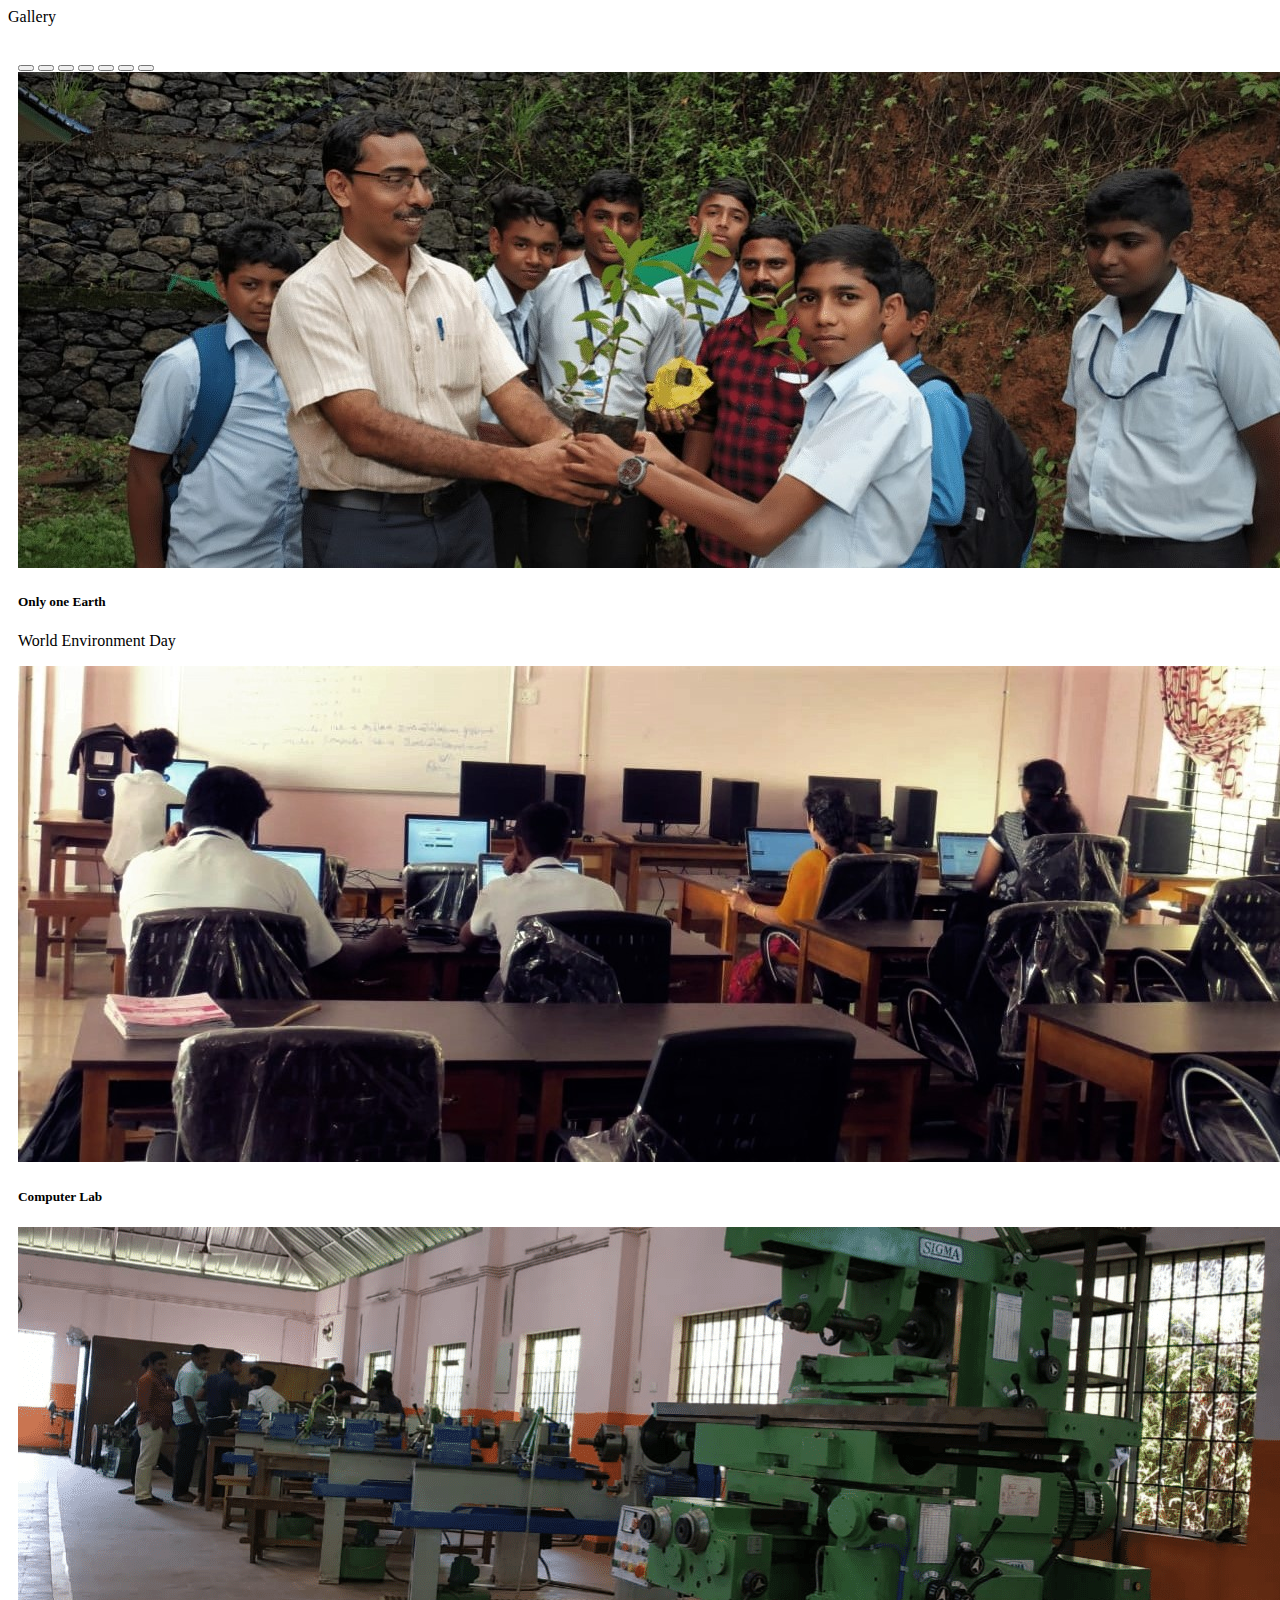
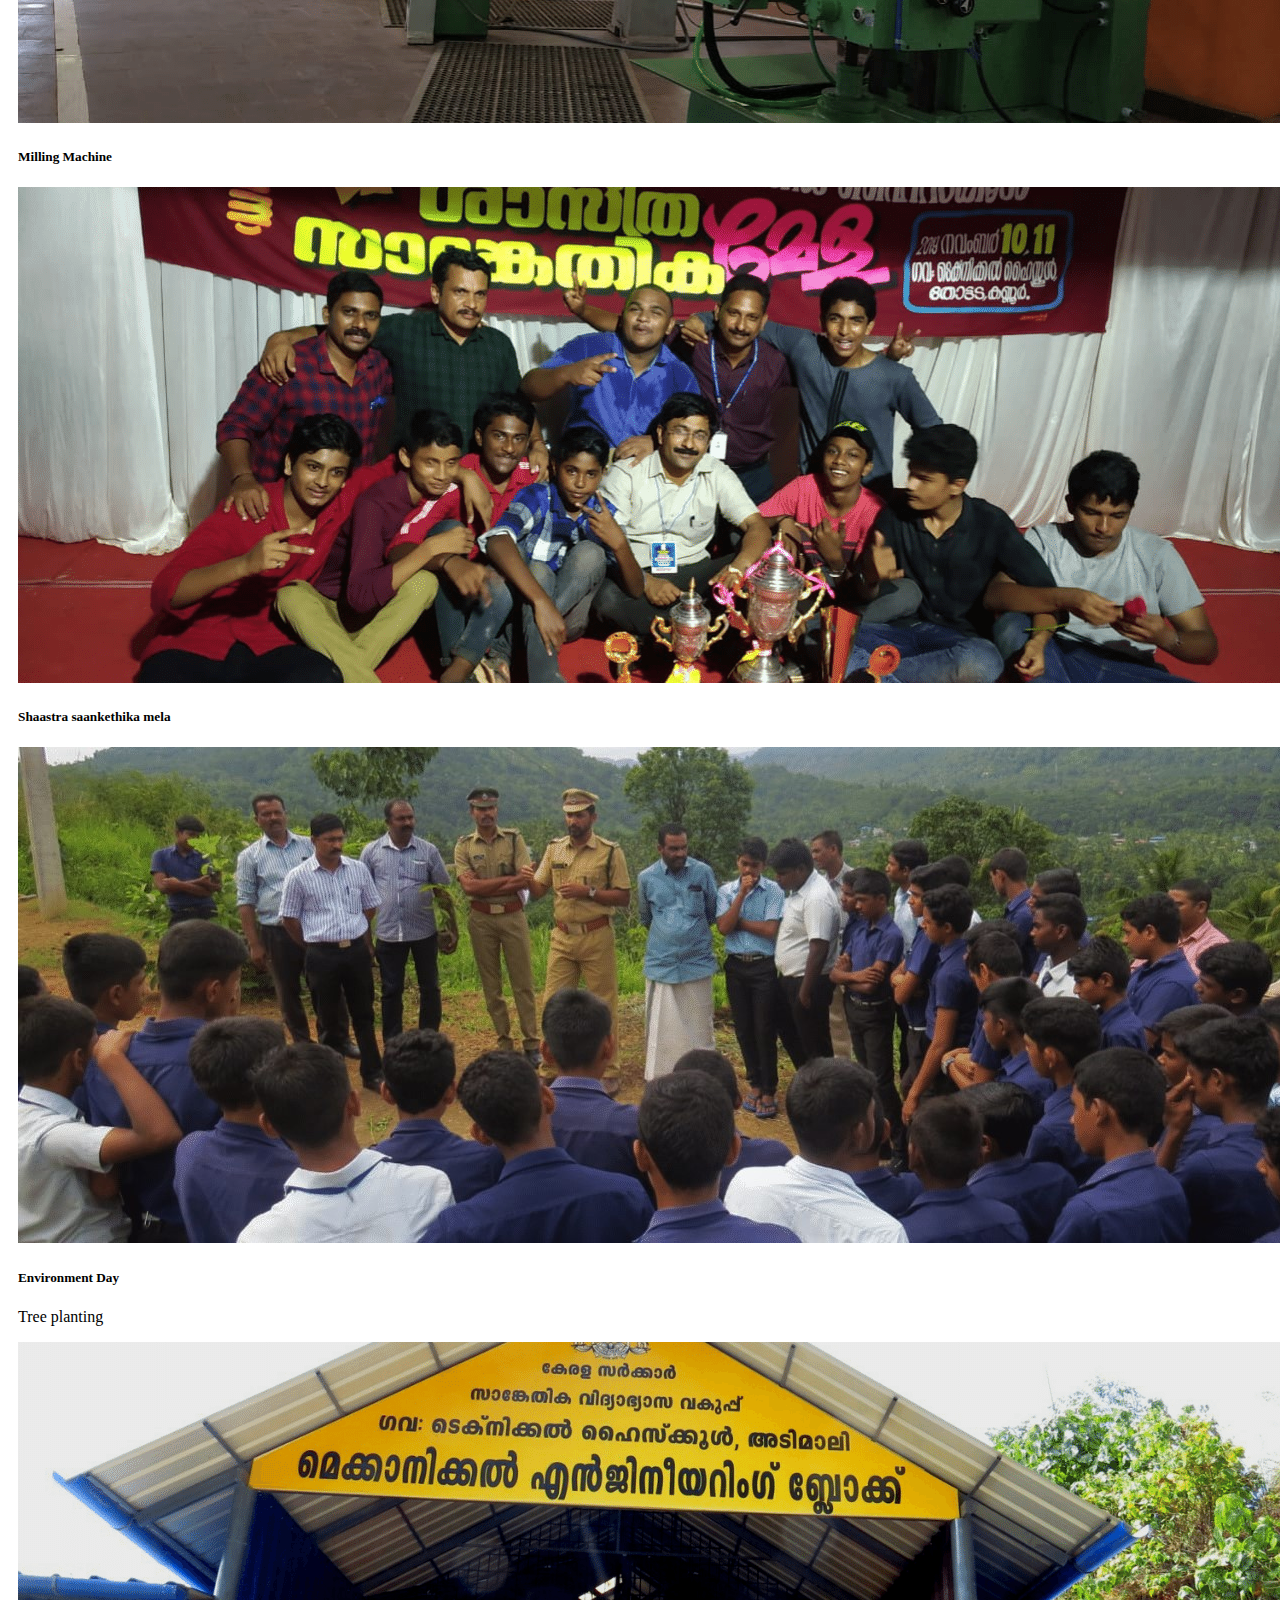
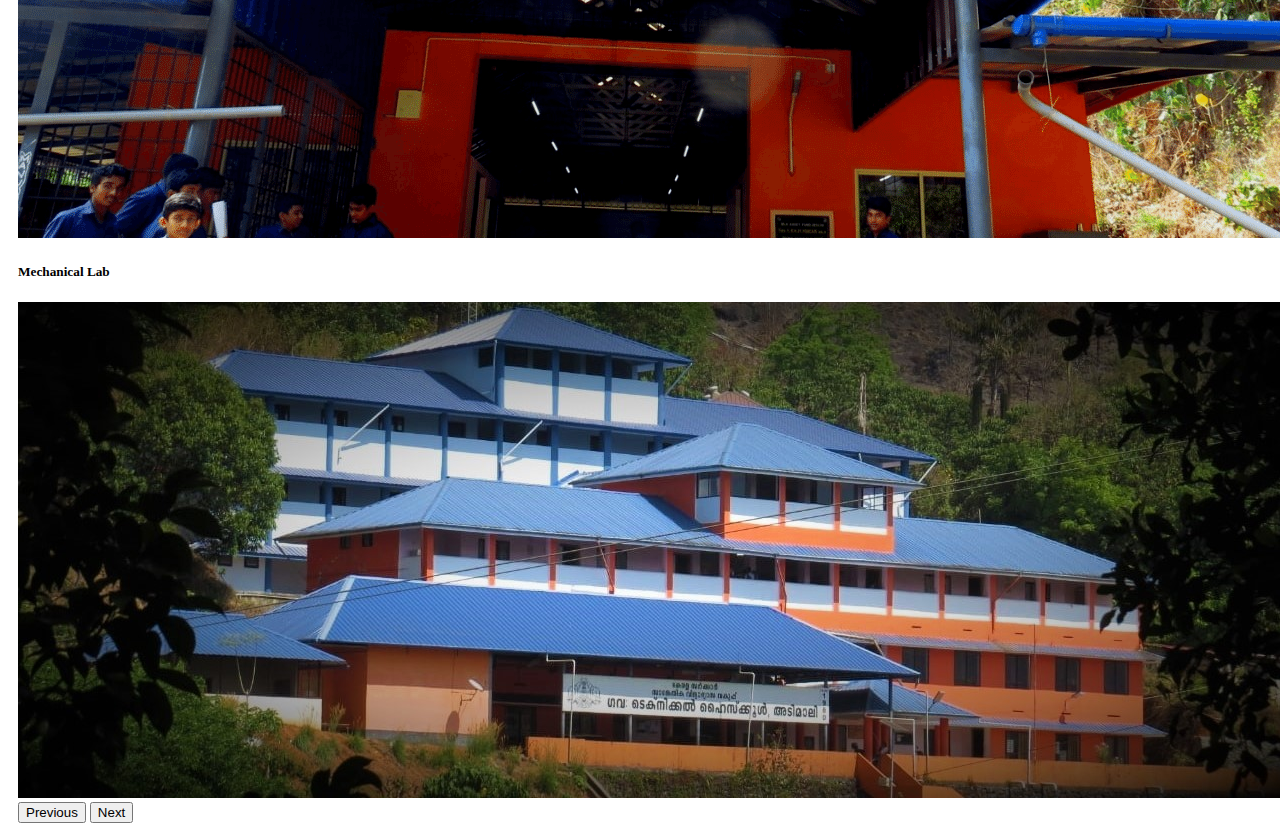
<file: gallery.html>
<!doctype html>
<html lang="en">
  <head>
    <title>Title</title>
    <!-- Required meta tags -->
    <meta charset="utf-8">
    <meta name="viewport" content="width=device-width, initial-scale=1, shrink-to-fit=no">

    <!-- Bootstrap CSS v5.0.2 -->
    <link rel="stylesheet" href="https://cdn.jsdelivr.net/npm/bootstrap@5.0.2/dist/css/bootstrap.min.css"  integrity="sha384-EVSTQN3/azprG1Anm3QDgpJLIm9Nao0Yz1ztcQTwFspd3yD65VohhpuuCOmLASjC" crossorigin="anonymous">

  </head>
  <body>
         <!-- gallery starts -->
         <div class="display-5 text-center" >
            Gallery
          </div>
          <br>
          <div style="margin: 10px;" id="carouselExampleDark" class="carousel carousel-slide " data-bs-ride="carousel">
            <div class="carousel-indicators">
              <button type="button" data-bs-target="#carouselExampleDark" data-bs-slide-to="0" class="active" aria-current="true" aria-label="Slide 1"></button>
              <button type="button" data-bs-target="#carouselExampleDark" data-bs-slide-to="1" aria-label="Slide 2"></button>
              <button type="button" data-bs-target="#carouselExampleDark" data-bs-slide-to="2" aria-label="Slide 3"></button>
              <button type="button" data-bs-target="#carouselExampleDark" data-bs-slide-to="3" aria-label="Slide 4"></button>
              <button type="button" data-bs-target="#carouselExampleDark" data-bs-slide-to="4" aria-label="Slide 5"></button>
              <button type="button" data-bs-target="#carouselExampleDark" data-bs-slide-to="5" aria-label="Slide 6"></button>
              <button type="button" data-bs-target="#carouselExampleDark" data-bs-slide-to="6" aria-label="Slide 7"></button>
             

              <!-- <button type="button" data-bs-target="#carouselExampleDark" data-bs-slide-to="3" aria-label="Slide 4"></button> -->

            </div>
            <div class="carousel-inner ">
              <div class="carousel-item active" data-bs-interval="2000">
                <img src="/images/banner/img8.jpg" class="d-block w-100 " alt="...">
                <div class="carousel-caption d-none d-md-block">
                  <h5>Only one Earth</h5>
                  <p>World Environment Day</p>
                </div>
              </div>
              <div class="carousel-item" data-bs-interval="2000">
                <img src="images/banner/img2.jpeg" class="d-block w-100" alt="...">
                <div class="carousel-caption d-none d-md-block">
                  <h5>Computer Lab</h5>
                  <!-- <p>Some representative placeholder content for the second slide.</p> -->
                </div>
              </div>
              <div class="carousel-item">
                <img src="/images/banner/img6.png" class="d-block w-100" alt="...">
                <div class="carousel-caption d-none d-md-block">
                  <h5>Milling Machine</h5>
                  <!-- <p>Some representative placeholder content for the third slide.</p> -->
                </div>
              </div>
              <div class="carousel-item">
                <img src="/images/banner/img3.png" class="d-block w-100" alt="...">
                <div class="carousel-caption d-none d-md-block">
                  <h5>Shaastra saankethika mela</h5>
                  <!-- <p>Some representative placeholder content for the third slide.</p> -->
                </div>
              </div>
              <div class="carousel-item">
                <img src="/images/banner/img4.jpg" class="d-block w-100" alt="...">
                <div class="carousel-caption d-none d-md-block">
                  <h5>Environment Day</h5>
                  <p>Tree planting</p>
                </div>
              </div>
              <!-- thaazheku ponam -->
              <div class="carousel-item">
                <img src="/images/banner/img7.png" class="d-block w-100" alt="...">
                <div class="carousel-caption d-none d-md-block">
                  <h5>Mechanical Lab</h5>
                  <!-- <p>Some representative placeholder content for the third slide.</p> -->
                </div>
              </div>
              <!-- thaazhekku idu -->
              <div class="carousel-item">
                <img src="/images/banner/img1.jpeg" class="d-block w-100" alt="...">
                <div class="carousel-caption d-none d-md-block">
                  <!-- <p>Some representative placeholder content for the third slide.</p> -->
                </div>
              </div>
              
            </div>
            <button class="carousel-control-prev" type="button" data-bs-target="#carouselExampleDark" data-bs-slide="prev">
              <span  class="carousel-control-prev-icon" aria-hidden="true"></span>
              <span class="visually-hidden">Previous</span>
            </button>
            <button class="carousel-control-next" type="button" data-bs-target="#carouselExampleDark" data-bs-slide="next">
              <span class="carousel-control-next-icon" aria-hidden="true"></span>
              <span class="visually-hidden">Next</span>
            </button>
          </div>
          <!-- gallery ends -->
    <!-- Bootstrap JavaScript Libraries -->
    <script src="https://cdn.jsdelivr.net/npm/@popperjs/core@2.9.2/dist/umd/popper.min.js" integrity="sha384-IQsoLXl5PILFhosVNubq5LC7Qb9DXgDA9i+tQ8Zj3iwWAwPtgFTxbJ8NT4GN1R8p" crossorigin="anonymous"></script>
    <script src="https://cdn.jsdelivr.net/npm/bootstrap@5.0.2/dist/js/bootstrap.min.js" integrity="sha384-cVKIPhGWiC2Al4u+LWgxfKTRIcfu0JTxR+EQDz/bgldoEyl4H0zUF0QKbrJ0EcQF" crossorigin="anonymous"></script>
  </body>
</html>
</file>
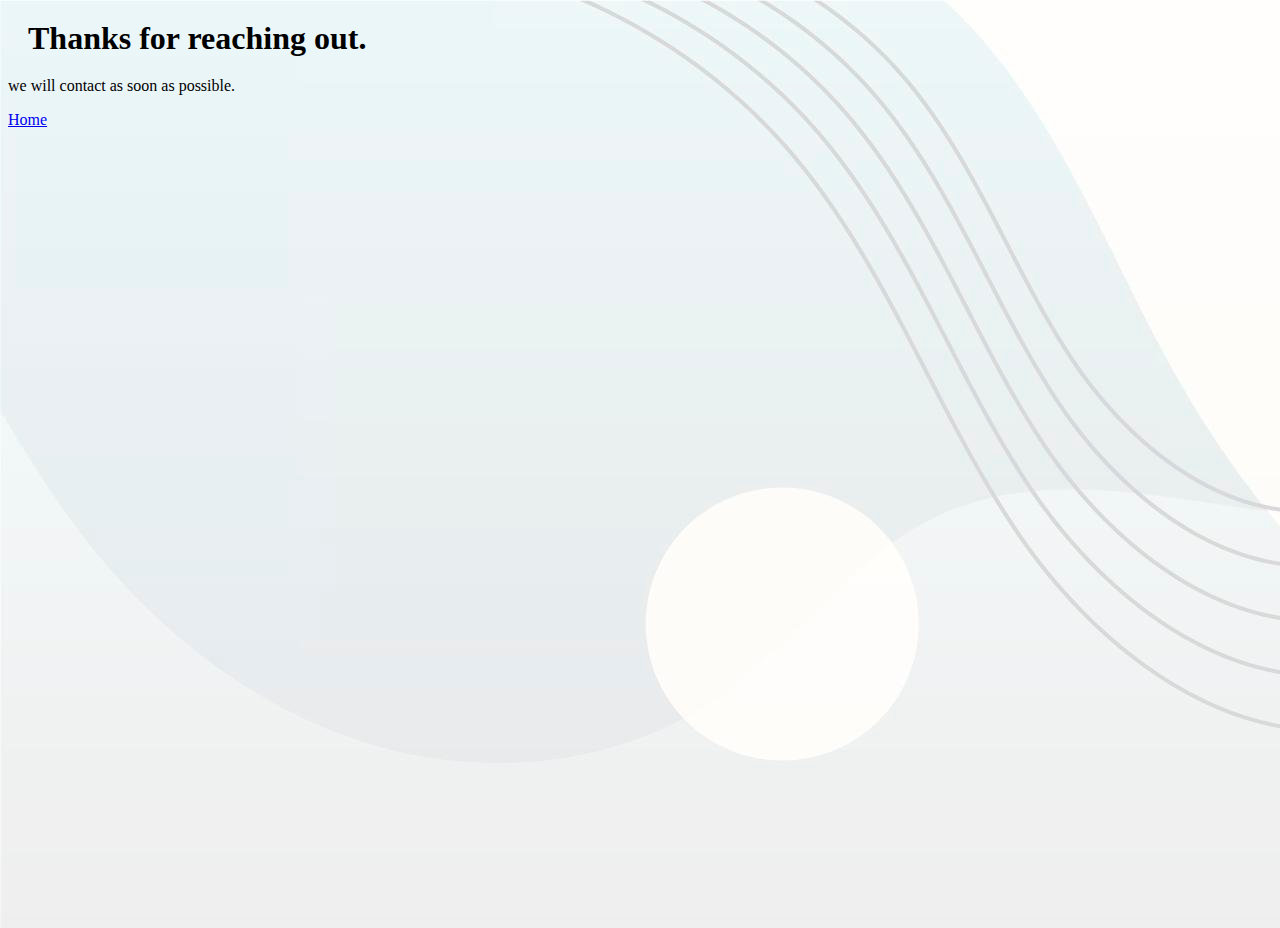
<file: thankyou.html>
<!doctype html>
<html lang="en">
  <head>
    <title>Page not found</title>
    <!-- Required meta tags -->
    <meta charset="utf-8">
    <meta name="viewport" content="width=device-width, initial-scale=1, shrink-to-fit=no">
    <link rel="stylesheet">

    <!-- Bootstrap CSS v5.0.2 -->
    <link rel="stylesheet" href="https://cdn.jsdelivr.net/npm/bootstrap@5.0.2/dist/css/bootstrap.min.css"  integrity="sha384-EVSTQN3/azprG1Anm3QDgpJLIm9Nao0Yz1ztcQTwFspd3yD65VohhpuuCOmLASjC" crossorigin="anonymous">

  </head>
  <body>
       <!-- navigation bar starts -->
       
      
      <!-- navigation bar ends -->
      <div class="container-fluid">
        <div class="row  justify-content-center align-content-center align-items-center text-center" style="height: 100vh;">
          <div class="col-12 ">
            <h1 style="margin: 20px;" class="display-6">Thanks for reaching out.</h1>
            <p>we will contact as soon as possible.</p>
            <a href="index.html" class="btn btn-outline-dark btn-lg"><i class="fa fa-home" aria-hidden="true"></i>Home</a>
            <br>
          </div>
        </div>
      </div>
      <style>
        body{
          background-image: url('/images/background1.jpg');
        }
      </style>
      
    <!-- Bootstrap JavaScript Libraries -->
    <script src="https://cdn.jsdelivr.net/npm/@popperjs/core@2.9.2/dist/umd/popper.min.js" integrity="sha384-IQsoLXl5PILFhosVNubq5LC7Qb9DXgDA9i+tQ8Zj3iwWAwPtgFTxbJ8NT4GN1R8p" crossorigin="anonymous"></script>
    <script src="https://cdn.jsdelivr.net/npm/bootstrap@5.0.2/dist/js/bootstrap.min.js" integrity="sha384-cVKIPhGWiC2Al4u+LWgxfKTRIcfu0JTxR+EQDz/bgldoEyl4H0zUF0QKbrJ0EcQF" crossorigin="anonymous"></script>
  </body>
</html>
</file>
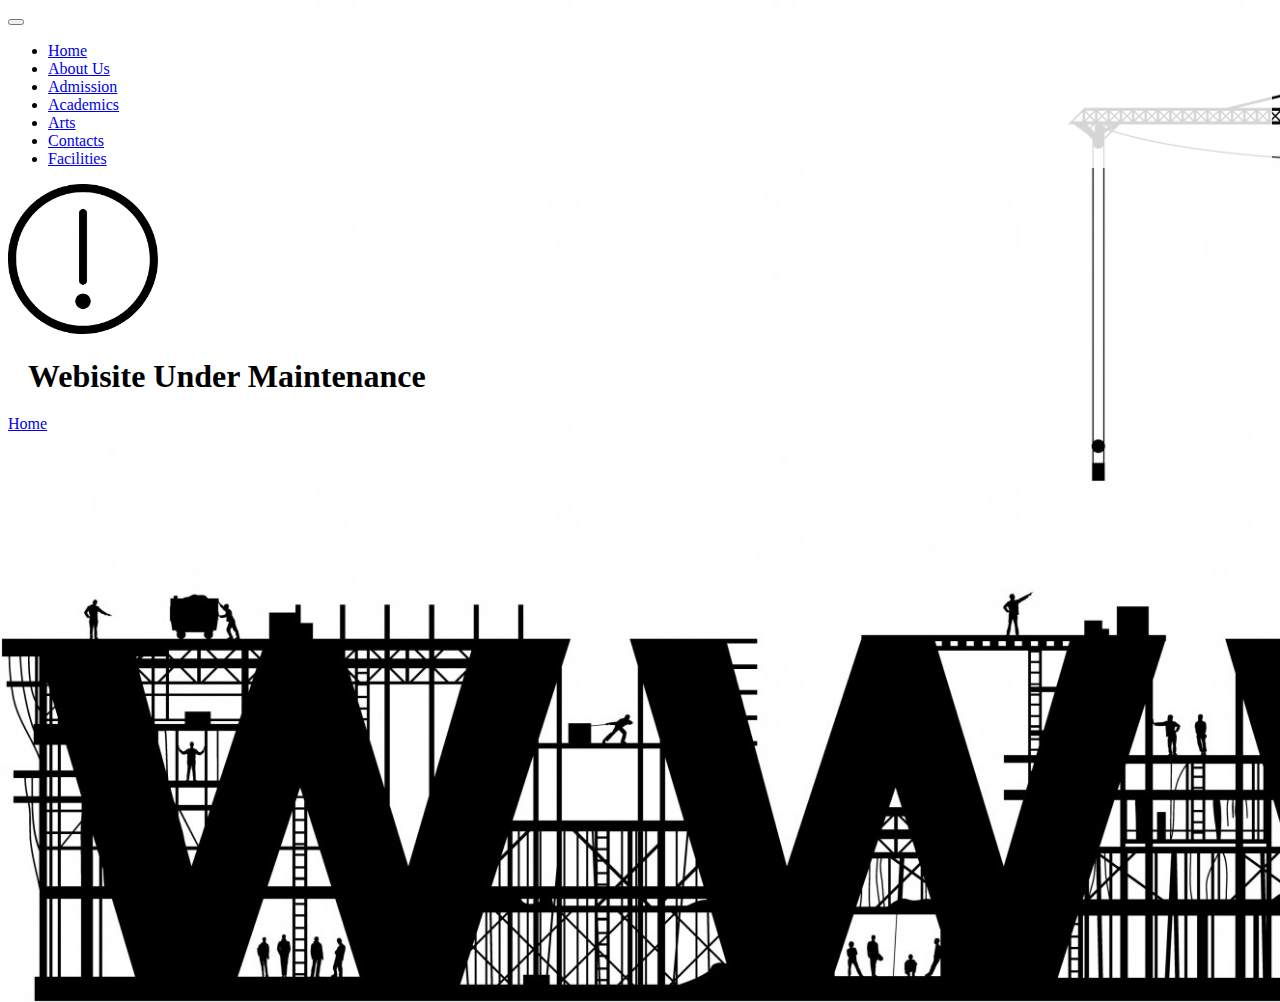
<file: underconstruction.html>
<!doctype html>
<html lang="en">
  <head>
    <title>coming soon</title>
    <!-- Required meta tags -->
    <meta charset="utf-8">
    <meta name="viewport" content="width=device-width, initial-scale=1, shrink-to-fit=no">
    <!-- <link rel="stylesheet" href="index.css"> -->

    <!-- Bootstrap CSS v5.0.2 -->
    <link rel="stylesheet" href="https://cdn.jsdelivr.net/npm/bootstrap@5.0.2/dist/css/bootstrap.min.css"  integrity="sha384-EVSTQN3/azprG1Anm3QDgpJLIm9Nao0Yz1ztcQTwFspd3yD65VohhpuuCOmLASjC" crossorigin="anonymous">

  </head>
  <body>
       <!-- navigation bar starts -->
       <nav class="navbar navbar-expand-lg navbar-light" style="background-color:rgba(255, 255, 255, 0.836);">
        <div class="container-fluid">
          <a class="navbar-brand" href="#">
            <!-- <img src="/images/logo.png" alt="" width="60" height="60" class="d-inline-block align-text-top"> -->
        </a>
          <button class="navbar-toggler" type="button" data-bs-toggle="collapse" data-bs-target="#navbarSupportedContent" aria-controls="navbarSupportedContent" aria-expanded="false" aria-label="Toggle navigation">
            <span class="navbar-toggler-icon"></span>
          </button>
          <div class="collapse navbar-collapse" id="navbarSupportedContent">
            <ul class="navbar-nav ms-auto mb-2 mb-lg-0">
              <li class="nav-item">
                <a class="nav-link" href="index.html"> Home </a>
              </li>
              <li class="nav-item">
                <a class="nav-link" href="#about">About Us</a>
              </li>
              <li class="nav-item">
                <a class="nav-link" href="#">Admission</a>
              </li>
              <li class="nav-item">
                <a class="nav-link" href="#">Academics</a>
              </li>
              <li class="nav-item">
                <a class="nav-link" href="#">Arts</a>
              </li>
              <li class="nav-item">
                <a class="nav-link" href="#">Contacts</a>
              </li>
              <li class="nav-item">
                <a class="nav-link" href="#facilities">Facilities</a>
              </li>
            
            </ul>
            
          </div>
        </div>
      </nav>
      
      <!-- navigation bar ends -->
      <div class="container-fluid">
        <div class="row  justify-content-center align-content-center align-items-center text-center" style="height: 90vh;">
          <div class="col-12 ">

            <img src="/images/error.png" style="height: 150px; width: 150px;" alt="" >

            <h1 style="margin: 20px;" class="display-6">Webisite Under Maintenance</h1>
            <a href="index.html" class="btn btn-outline-dark btn-lg"><i class="fa fa-home" aria-hidden="true"></i>Home</a>
            <br>
          </div>
        </div>
      </div>

    <style>
      body{
        overflow: hidden;
        background-image: url('/images/under\ construction.jpg');
        background-size: cover;
        background-repeat: no-repeat;
      }
    </style>

    <!-- Bootstrap JavaScript Libraries -->
    <script src="https://cdn.jsdelivr.net/npm/@popperjs/core@2.9.2/dist/umd/popper.min.js" integrity="sha384-IQsoLXl5PILFhosVNubq5LC7Qb9DXgDA9i+tQ8Zj3iwWAwPtgFTxbJ8NT4GN1R8p" crossorigin="anonymous"></script>
    <script src="https://cdn.jsdelivr.net/npm/bootstrap@5.0.2/dist/js/bootstrap.min.js" integrity="sha384-cVKIPhGWiC2Al4u+LWgxfKTRIcfu0JTxR+EQDz/bgldoEyl4H0zUF0QKbrJ0EcQF" crossorigin="anonymous"></script>
  </body>
</html>
</file>
<file: index.css>
footer a{
    text-decoration:none;
    color: white;
}
footer a:hover{
    font-size: large;
    color: cornflowerblue;
}
.aboutus{
    background-image: url('/images/background.jpg')
    
}
.messege{
    margin: 10px;
}

.zooming:hover {
    transform: scale(1.2); /* (150% zoom)*/
  }
.zooming h4 {
    margin-top: 20px;
    margin-bottom: 20px;
}
</file>
